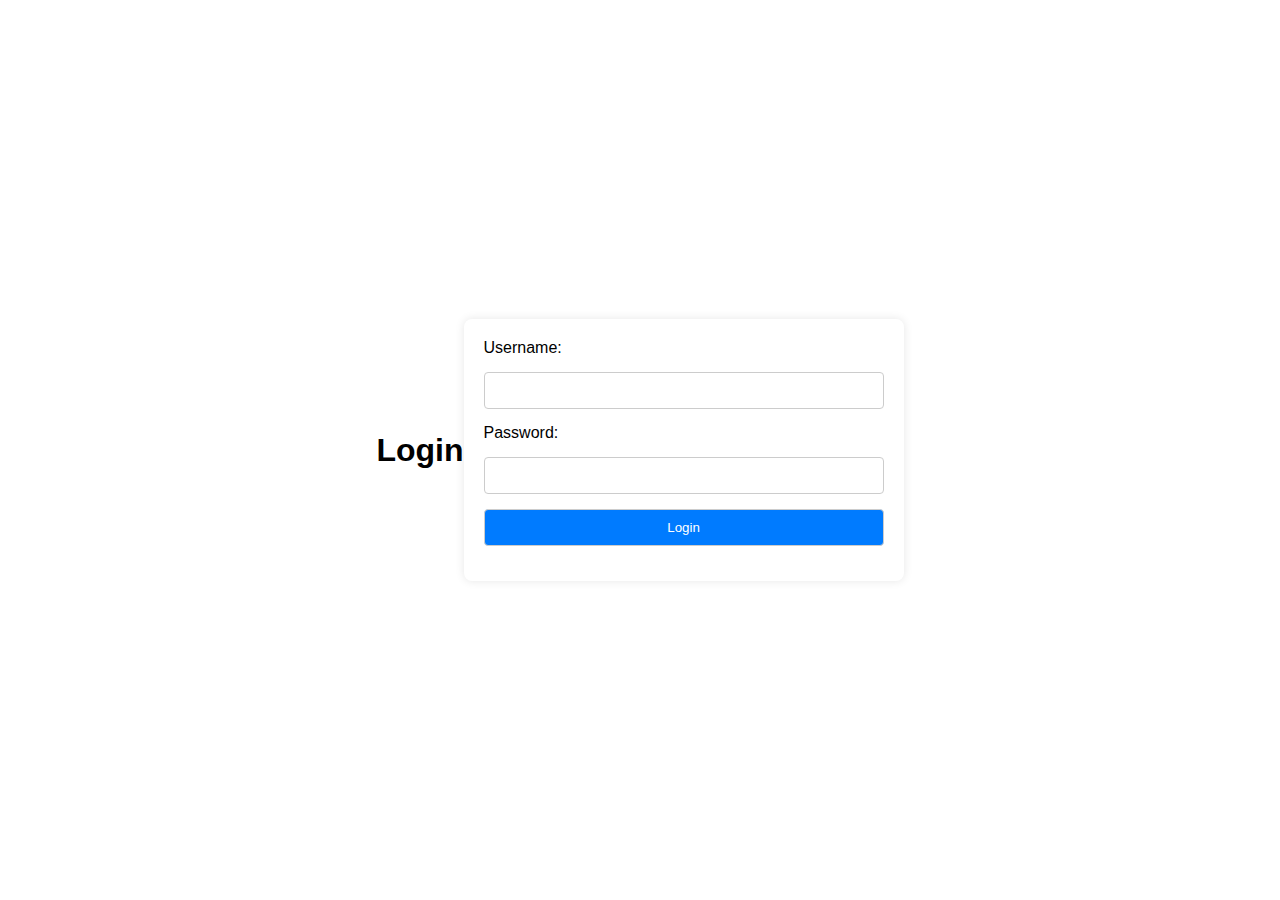
<file: index.html>
<!DOCTYPE html>
<html lang="en">
<head>
    <meta charset="UTF-8">
    <meta name="viewport" content="width=device-width, initial-scale=1.0">
    <title>Login - Ticket System</title>
    <link rel="stylesheet" href="styles.css">
</head>
<body>
    <div class="login-container">
        <h1>Login</h1>
        <form action="feriklol123/create-ticket.html" method="post" class="login-form">
            <label for="username">Username:</label>
            <input type="text" id="username" name="username" required>

            <label for="password">Password:</label>
            <input type="password" id="password" name="password" required>

            <input type="submit" value="Login">
        </form>
    </div>
</body>
</html>
</file>
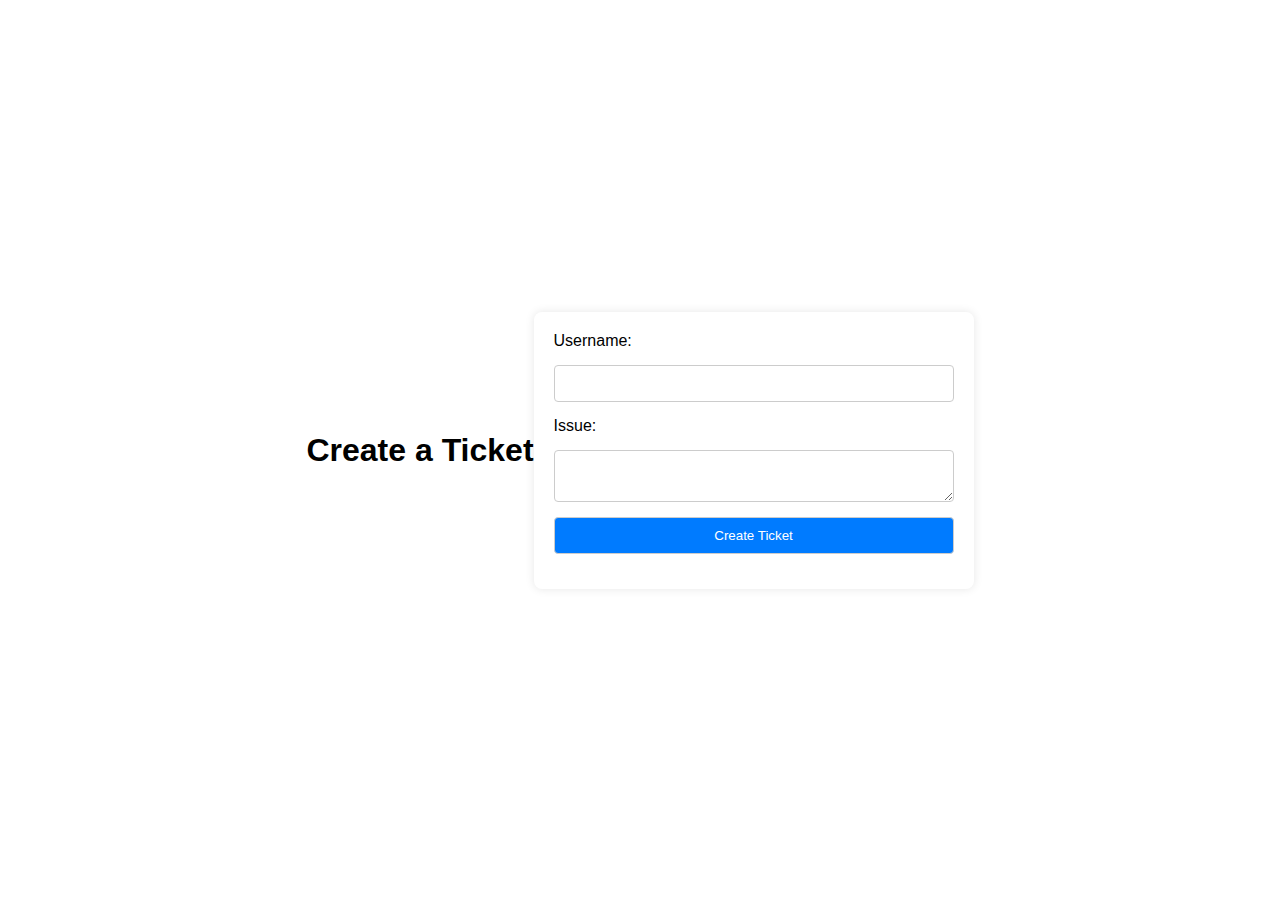
<file: create-ticket.html>
<!DOCTYPE html>
<html lang="en">
<head>
    <meta charset="UTF-8">
    <meta name="viewport" content="width=device-width, initial-scale=1.0">
    <title>Create a Ticket - Ticket System</title>
    <link rel="stylesheet" href="styles.css">
</head>
<body>
    <div class="ticket-form-container">
        <h1>Create a Ticket</h1>
        <form action="/create-ticket" method="post" class="ticket-form">
            <label for="username">Username:</label>
            <input type="text" id="username" name="username" required>

            <label for="issue">Issue:</label>
            <textarea id="issue" name="issue" required></textarea>

            <input type="submit" value="Create Ticket">
        </form>
    </div>
</body>
</html>
</file>
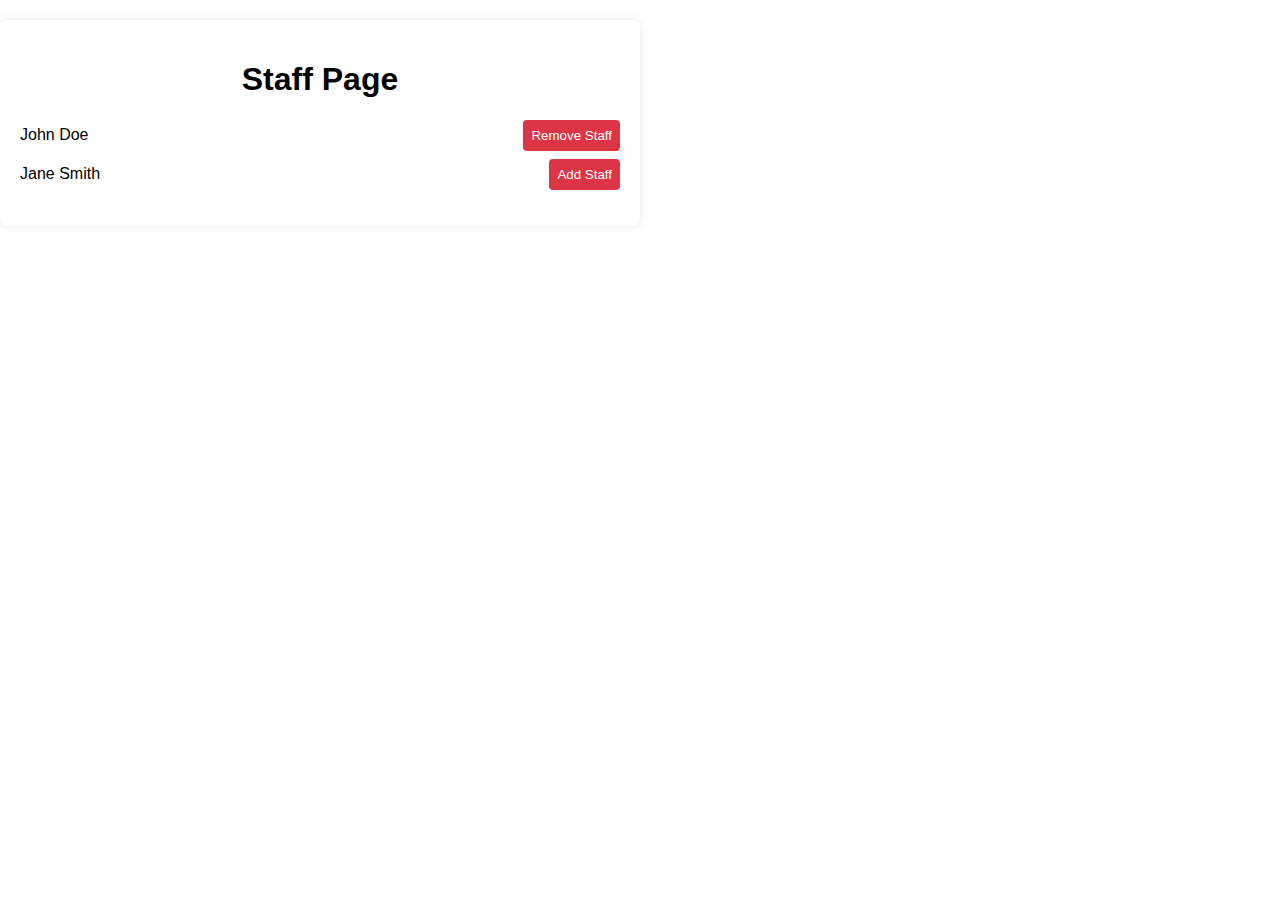
<file: staff-page.html>
<!DOCTYPE html>
<html lang="en">
<head>
    <meta charset="UTF-8">
    <meta name="viewport" content="width=device-width, initial-scale=1.0">
    <title>Staff Page - Ticket System</title>
    <link rel="stylesheet" href="styles.css">
</head>
<body>
    <div class="staff-page-container">
        <h1>Staff Page</h1>
        <ul class="user-list">
            <!-- Staff members will be listed here dynamically -->
        </ul>
    </div>

    <script>
        document.addEventListener('DOMContentLoaded', () => {
            const userList = document.querySelector('.user-list');

            // Example data (replace with actual data from your server)
            const staffMembers = [
                { id: 1, username: 'John Doe', isStaff: true },
                { id: 2, username: 'Jane Smith', isStaff: false },
            ];

            staffMembers.forEach(user => {
                const listItem = document.createElement('li');
                listItem.className = 'user-item';
                listItem.innerHTML = `
                    <span>${user.username}</span>
                    <button onclick="toggleStaffRole(${user.id}, ${user.isStaff})">
                        ${user.isStaff ? 'Remove Staff' : 'Add Staff'}
                    </button>
                `;
                userList.appendChild(listItem);
            });

            window.toggleStaffRole = (userId, isStaff) => {
                // Example: Send a request to your server to update staff role
                console.log(`Toggling staff role for user ${userId}`);

                // Update the UI (toggle isStaff value)
                const userItem = document.querySelector(`.user-item:nth-child(${userId})`);
                const button = userItem.querySelector('button');
                button.textContent = isStaff ? 'Add Staff' : 'Remove Staff';
            };
        });
    </script>
</body>
</html>
</file>
<file: styles.css>
body {
    font-family: 'Arial', sans-serif;
    margin: 0;
    padding: 0;
}

/* Common styles for login, create-ticket, and staff-page */
h1 {
    text-align: center;
}

/* Login Page styles */
.login-container {
    display: flex;
    justify-content: center;
    align-items: center;
    height: 100vh;
}

.login-form {
    background-color: #fff;
    padding: 20px;
    border-radius: 8px;
    box-shadow: 0 0 10px rgba(0, 0, 0, 0.1);
    max-width: 400px;
    width: 100%;
}

.login-form label,
.login-form input {
    display: block;
    margin-bottom: 15px;
}

.login-form input {
    width: 100%;
    padding: 10px;
    box-sizing: border-box;
    border: 1px solid #ccc;
    border-radius: 4px;
}

.login-form input[type="submit"] {
    background-color: #007bff;
    color: #fff;
    cursor: pointer;
}

.login-form input[type="submit"]:hover {
    background-color: #0056b3;
}

/* Ticket Creation Page styles */
.ticket-form-container {
    display: flex;
    justify-content: center;
    align-items: center;
    height: 100vh;
}

.ticket-form {
    background-color: #fff;
    padding: 20px;
    border-radius: 8px;
    box-shadow: 0 0 10px rgba(0, 0, 0, 0.1);
    max-width: 400px;
    width: 100%;
}

.ticket-form label,
.ticket-form textarea,
.ticket-form input {
    display: block;
    margin-bottom: 15px;
}

.ticket-form textarea,
.ticket-form input {
    width: 100%;
    padding: 10px;
    box-sizing: border-box;
    border: 1px solid #ccc;
    border-radius: 4px;
}

.ticket-form input[type="submit"] {
    background-color: #007bff;
    color: #fff;
    cursor: pointer;
}

.ticket-form input[type="submit"]:hover {
    background-color: #0056b3;
}

/* Staff Page styles */
.staff-page-container {
    margin-top: 20px;
    background-color: #fff;
    padding: 20px;
    border-radius: 8px;
    box-shadow: 0 0 10px rgba(0, 0, 0, 0.1);
    max-width: 600px;
    width: 100%;
}

.user-list {
    list-style: none;
    padding: 0;
}

.user-item {
    display: flex;
    justify-content: space-between;
    align-items: center;
    margin-bottom: 8px;
}

.user-item button {
    background-color: #dc3545;
    color: #fff;
    cursor: pointer;
    padding: 8px;
    border: none;
    border-radius: 4px;
}

.user-item button:hover {
    background-color: #c82333;
}
</file>
